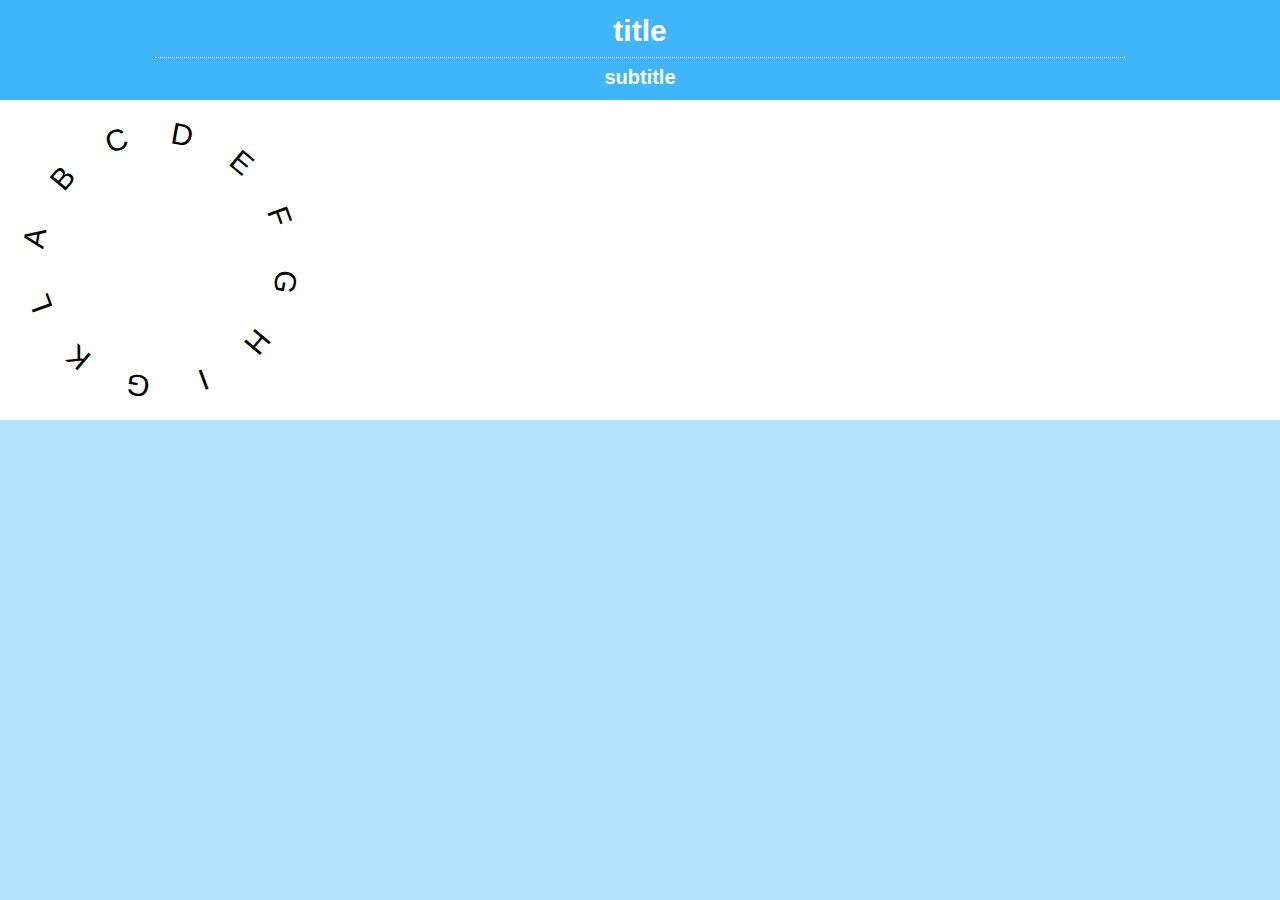
<file: css-circleText/index.html>
<!DOCTYPE html>
<html lang="ja">
  <head>
    <meta charset="UTF-8" />
    <meta http-equiv="X-UA-Compatible" content="IE=edge" />
    <meta name="viewport" content="width=device-width, initial-scale=1.0" />
    <title>Document</title>
    <link rel="stylesheet" href="sass/app.css" />
  </head>
  <body>
    <header class="header">
      <div class="header__container">
        <h1>title</h1>
        <h2>subtitle</h2>
      </div>
    </header>

    <main class="main">
      <section class="section">
        <div class="section__container">
          <!-- ここから -->
          <p class="circle-text target">ABCDEFGHIGKL</p>
          <!-- ここまで -->
        </div>
      </section>
    </main>
    <script src="javascript/main.js"></script>
  </body>
</html>
</file>
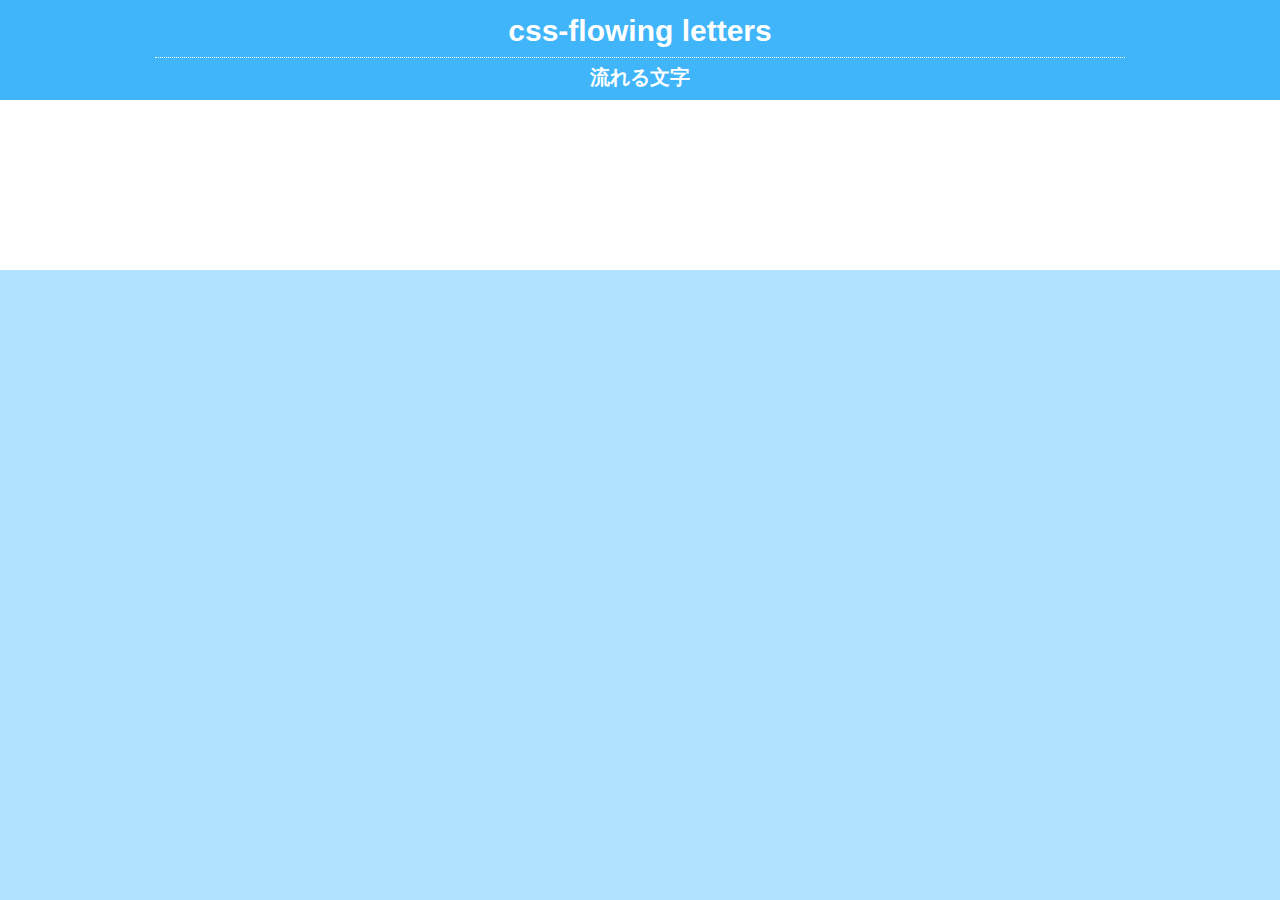
<file: css-flowingLetters/index.html>
<!DOCTYPE html>
<html lang="ja">
  <head>
    <meta charset="UTF-8" />
    <meta http-equiv="X-UA-Compatible" content="IE=edge" />
    <meta name="viewport" content="width=device-width, initial-scale=1.0" />
    <title>Document</title>
    <link rel="stylesheet" href="sass/app.css" />
  </head>
  <body>
    <header class="header">
      <div class="header__container">
        <h1>css-flowing letters</h1>
        <h2>流れる文字</h2>
      </div>
    </header>

    <main class="main">
      <section class="section">
        <div class="section__container">
          <!-- ここから -->
          <div class="flowingLetters">
            <p>flowing letters</p>
          </div>
          <!-- ここまで -->
        </div>
      </section>
    </main>
  </body>
</html>
</file>
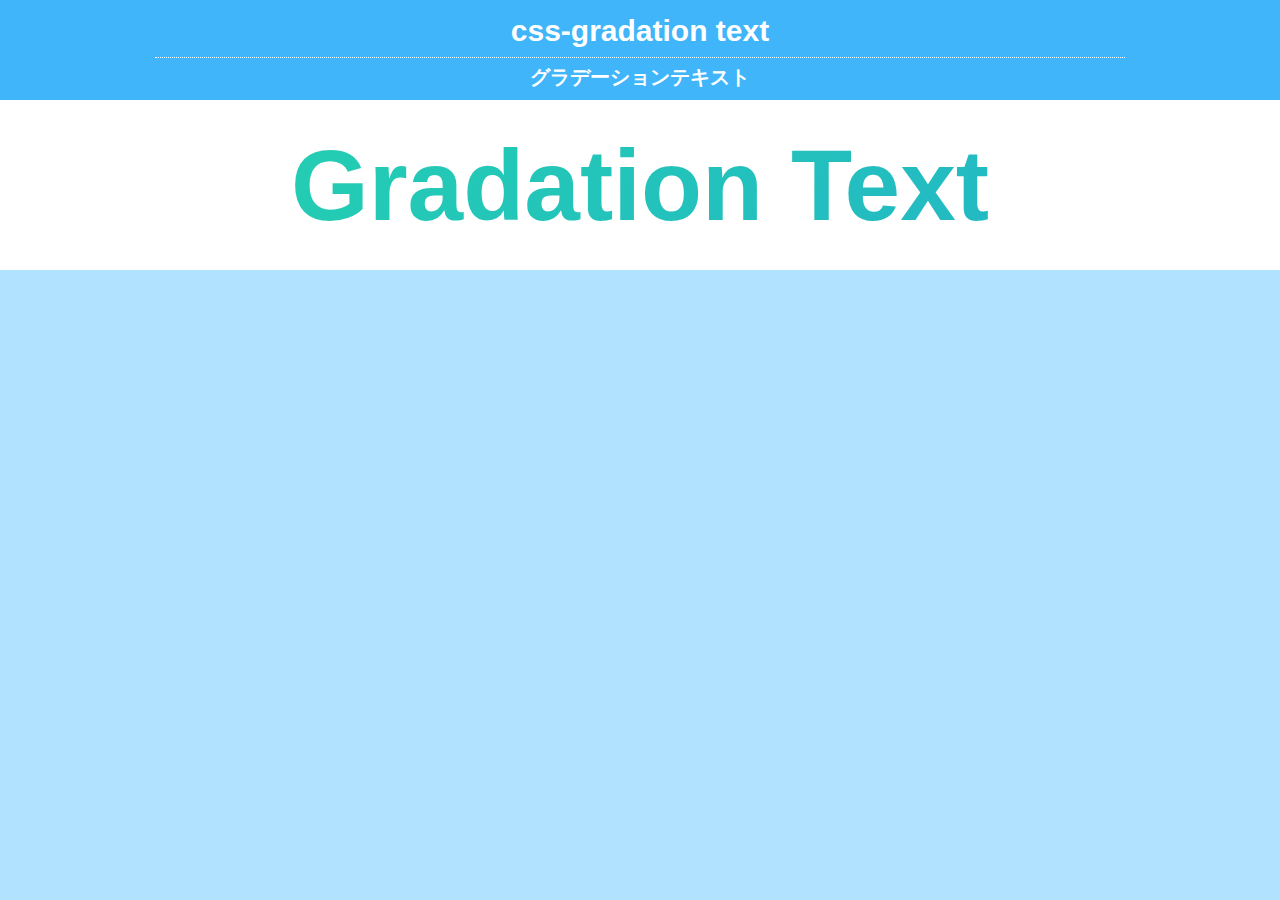
<file: css-gradationText/index.html>
<!DOCTYPE html>
<html lang="ja">
  <head>
    <meta charset="UTF-8" />
    <meta http-equiv="X-UA-Compatible" content="IE=edge" />
    <meta name="viewport" content="width=device-width, initial-scale=1.0" />
    <title>Document</title>
    <link rel="stylesheet" href="sass/app.css" />
  </head>
  <body>
    <header class="header">
      <div class="header__container">
        <h1>css-gradation text</h1>
        <h2>グラデーションテキスト</h2>
      </div>
    </header>

    <main class="main">
      <section class="section">
        <div class="section__container">
          <!-- ここから -->
          <p class="test">Gradation Text</p>
          <!-- ここまで -->
        </div>
      </section>
    </main>
  </body>
</html>
</file>
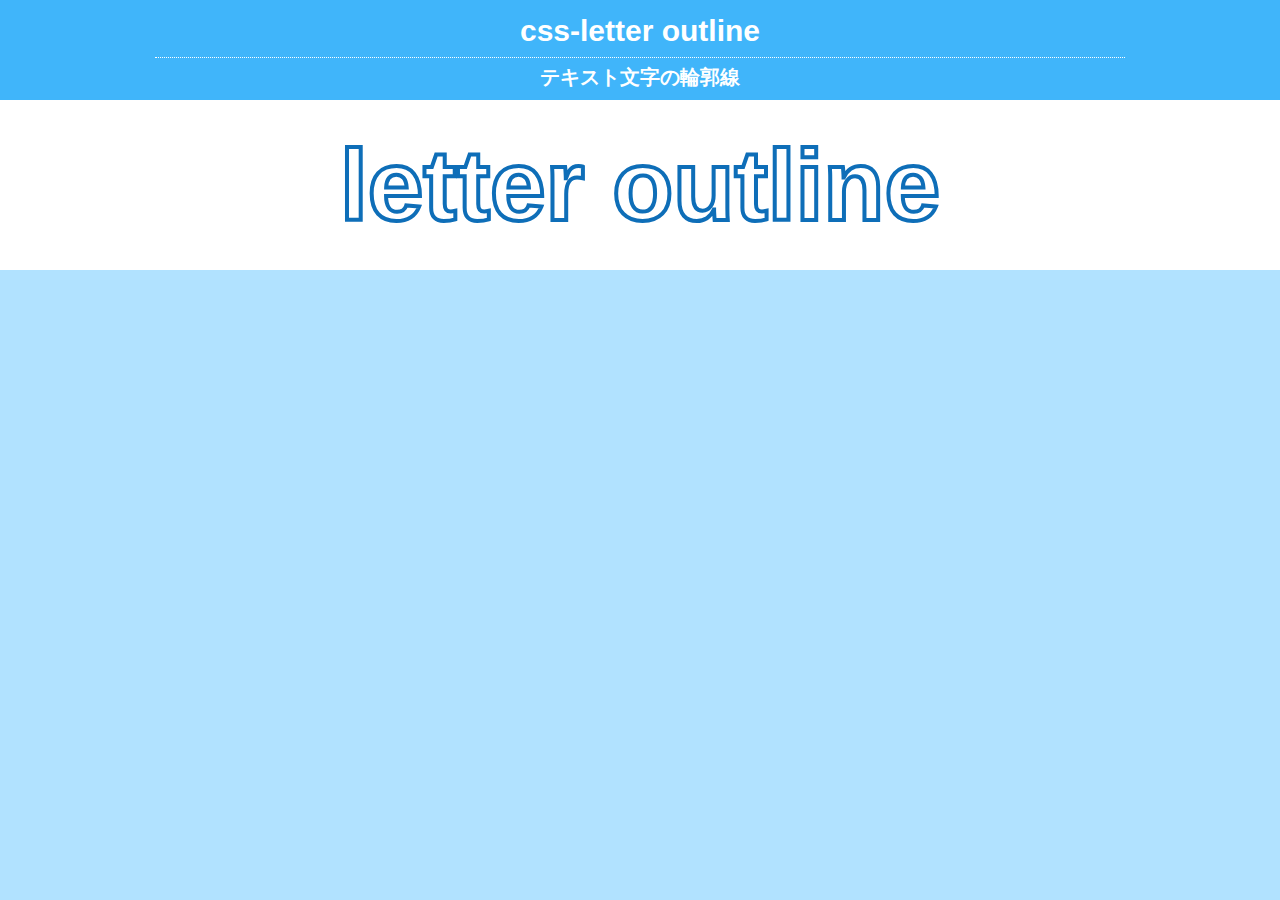
<file: css-letterOutline/index.html>
<!DOCTYPE html>
<html lang="ja">
  <head>
    <meta charset="UTF-8" />
    <meta http-equiv="X-UA-Compatible" content="IE=edge" />
    <meta name="viewport" content="width=device-width, initial-scale=1.0" />
    <title>Document</title>
    <link rel="stylesheet" href="sass/app.css" />
  </head>
  <body>
    <header class="header">
      <div class="header__container">
        <h1>css-letter outline</h1>
        <h2>テキスト文字の輪郭線</h2>
      </div>
    </header>

    <main class="main">
      <section class="section">
        <div class="section__container">
          <!-- ここから -->
          <p class="test">letter outline</p>
          <!-- ここまで -->
        </div>
      </section>
    </main>
  </body>
</html>
</file>
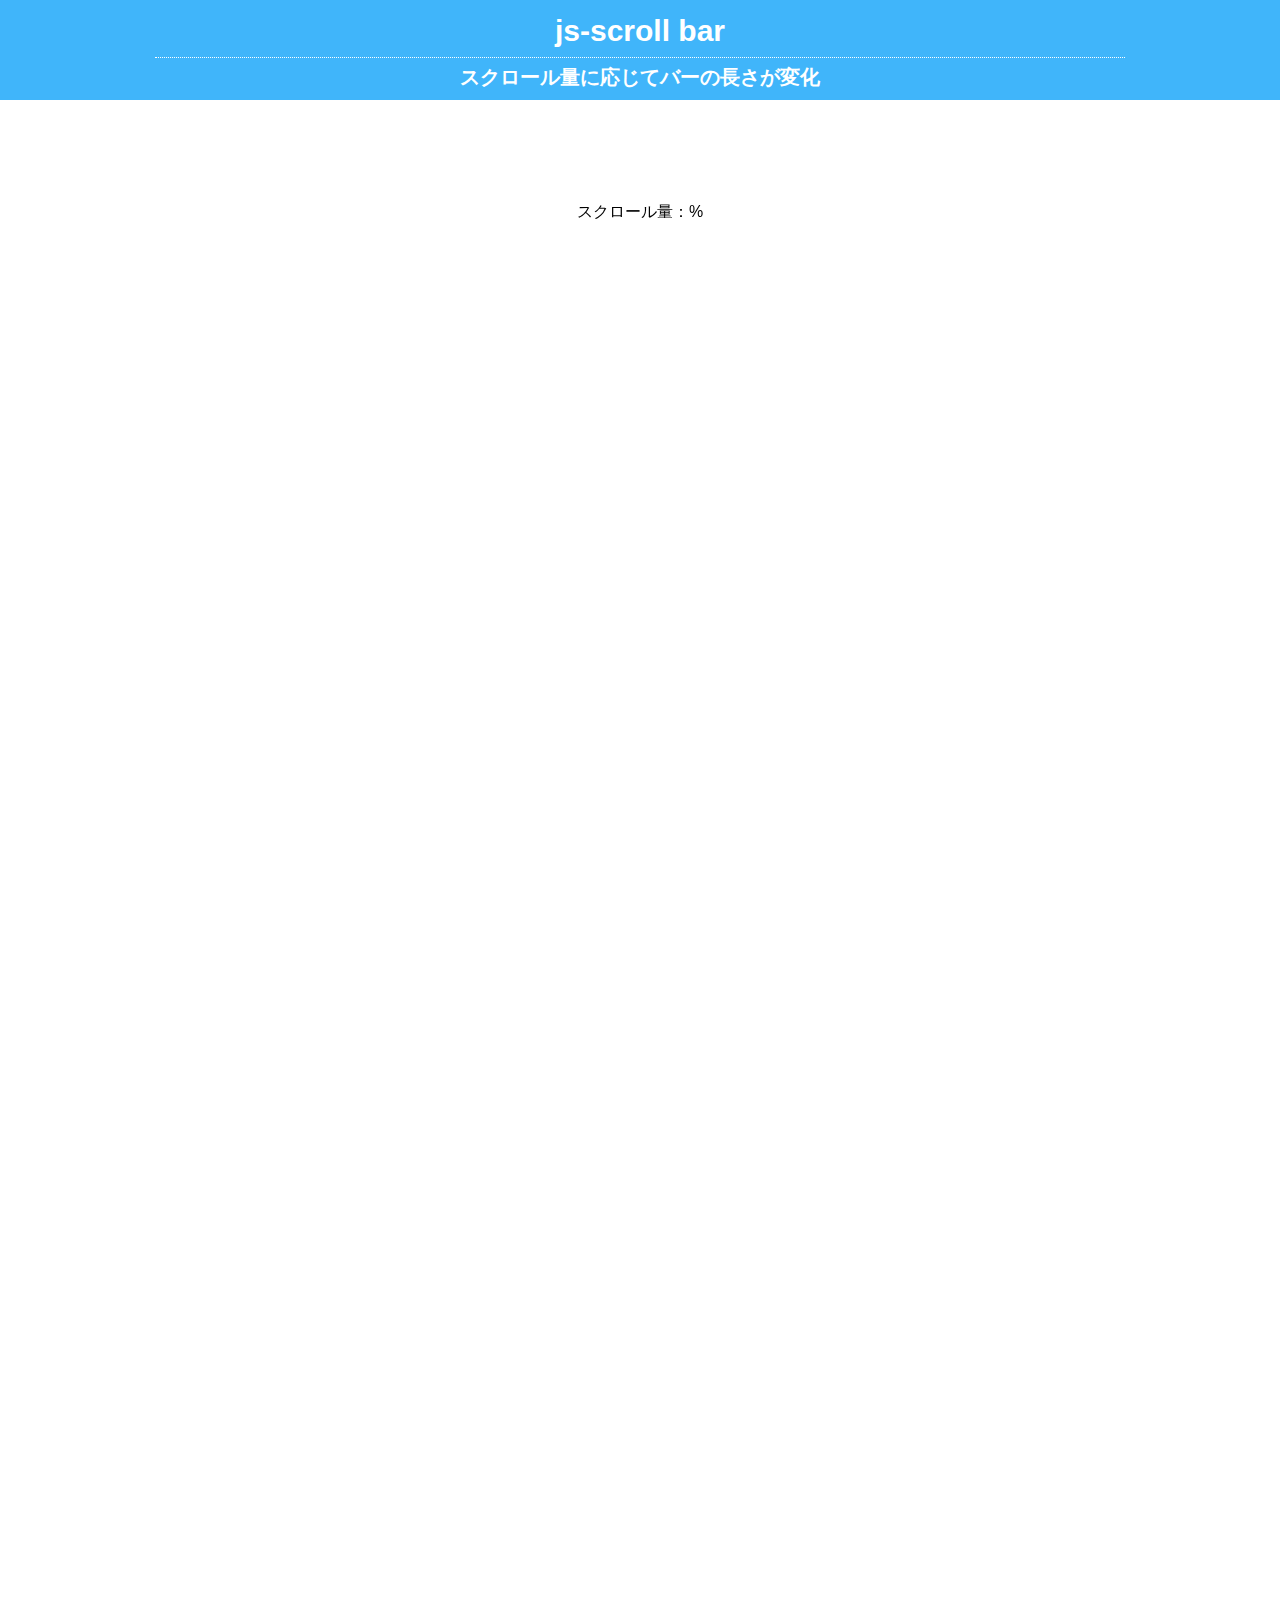
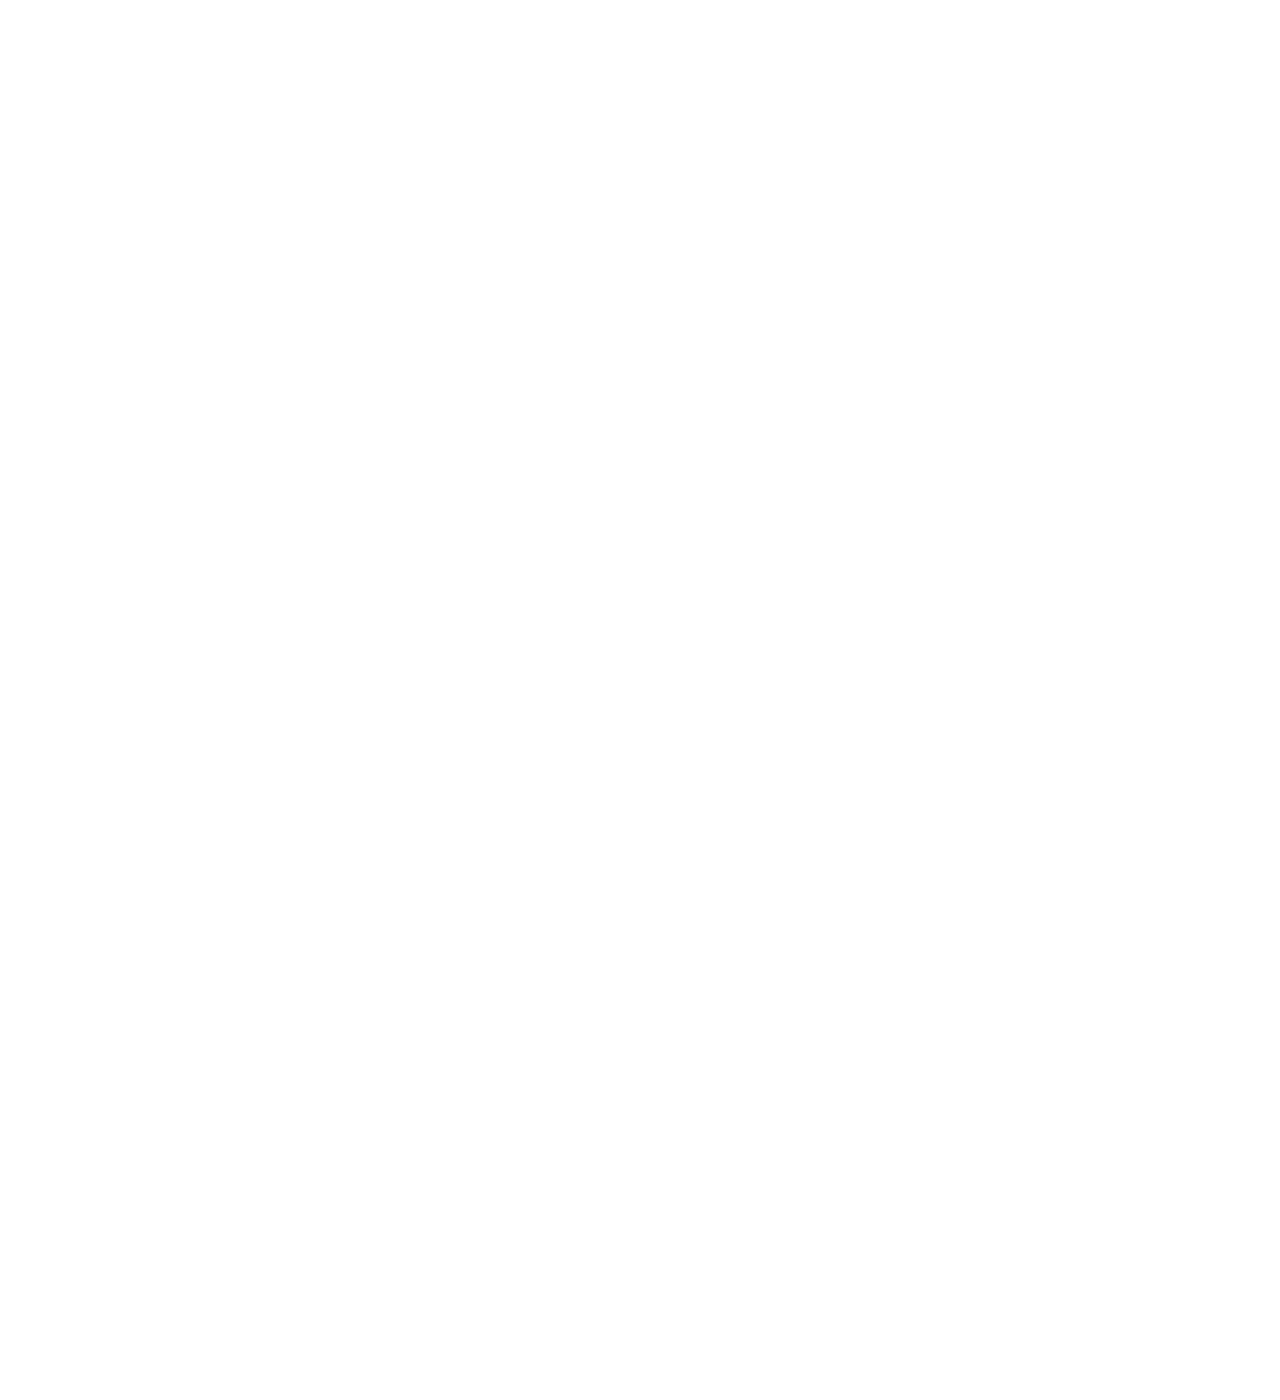
<file: js-scrollBar/index.html>
<!DOCTYPE html>
<html lang="ja">
  <head>
    <meta charset="UTF-8" />
    <meta http-equiv="X-UA-Compatible" content="IE=edge" />
    <meta name="viewport" content="width=device-width, initial-scale=1.0" />
    <title>Document</title>
    <link rel="stylesheet" href="sass/app.css" />
  </head>
  <body>
    <header class="header">
      <div class="header__container">
        <h1>js-scroll bar</h1>
        <h2>スクロール量に応じてバーの長さが変化</h2>
      </div>
    </header>

    <main class="main">
      <section class="section">
        <div class="section__container">
          <!-- ここから -->
          <div class="bar"></div>
          <div class="test">
            <p>スクロール量：<span id="scroll"></span>%</p>
          </div>
          <!-- ここまで -->
        </div>
      </section>
    </main>
    <script src="javascript/main.js"></script>
  </body>
</html>
</file>
<file: css-circleText/sass/app.css>
html{color:#000;background:#FFF}body,div,dl,dt,dd,ul,ol,li,h1,h2,h3,h4,h5,h6,pre,code,form,fieldset,legend,input,textarea,p,blockquote,th,td{margin:0;padding:0}table{border-collapse:collapse;border-spacing:0}fieldset,img{border:0}address,caption,cite,code,dfn,em,strong,th,var{font-style:normal;font-weight:normal}ol,ul{list-style:none}caption,th{text-align:left}h1,h2,h3,h4,h5,h6{font-size:100%;font-weight:normal}q:before,q:after{content:''}abbr,acronym{border:0;font-variant:normal}sup{vertical-align:text-top}sub{vertical-align:text-bottom}input,textarea,select{font-family:inherit;font-size:inherit;font-weight:inherit}input,textarea,select{*font-size:100%}legend{color:#000}#yui3-css-stamp.cssreset{display:none}ul{list-style-type:none}input,textarea,select{border:none;border-radius:0;-webkit-box-sizing:border-box;box-sizing:border-box;background:none;outline:none;-webkit-appearance:none;-moz-appearance:none;appearance:none}select::-ms-expand{display:none}input::-ms-expand{display:none}input[type="radio"]{display:none}textarea{resize:none}body{line-height:1}*,*::after,*::before{-webkit-box-sizing:border-box;box-sizing:border-box}img{width:100%;vertical-align:middle}a{color:inherit;text-decoration:none}html{height:100%}img{max-width:100%;vertical-align:bottom}body{line-height:1.5;background-color:#b1e2ff;height:100%}b{font-weight:bold}body{font-family:"Kameron", "Noto Sans JP", sans-serif}img{max-width:100%;vertical-align:bottom}body{font-family:"Yu Gothic", "游ゴシック", YuGothic, "游ゴシック体", "ヒラギノ角ゴ Pro W3", "メイリオ", sans-serif}.section__container{background-color:#fff;padding:10px}.header{height:100px;background-color:#40b5fa;color:#fff;display:-webkit-box;display:-ms-flexbox;display:flex;-webkit-box-pack:center;-ms-flex-pack:center;justify-content:center;-webkit-box-align:center;-ms-flex-align:center;align-items:center;text-align:center}.header__container{width:100%;max-width:970px;margin:0 auto}.header__container h1{font-size:30px;font-weight:bold;padding-bottom:4px;border-bottom:1px dotted #fff}.header__container h2{font-size:20px;font-weight:bold;margin-top:4px}.circle-text{position:relative;width:300px;height:300px;font-size:30px;text-align:center;-webkit-transform:rotate(-80deg);transform:rotate(-80deg);-webkit-animation:rotate 10s linear infinite;animation:rotate 10s linear infinite}.circle-text span{position:absolute;top:0;left:calc(50% - 15px);display:inline-block;width:30px;height:150px;-webkit-transform-origin:center bottom;transform-origin:center bottom}.circle-text span:nth-child(1){-webkit-transform:rotate(0deg);transform:rotate(0deg)}.circle-text span:nth-child(2){-webkit-transform:rotate(30deg);transform:rotate(30deg)}.circle-text span:nth-child(3){-webkit-transform:rotate(60deg);transform:rotate(60deg)}.circle-text span:nth-child(4){-webkit-transform:rotate(90deg);transform:rotate(90deg)}.circle-text span:nth-child(5){-webkit-transform:rotate(120deg);transform:rotate(120deg)}.circle-text span:nth-child(6){-webkit-transform:rotate(150deg);transform:rotate(150deg)}.circle-text span:nth-child(7){-webkit-transform:rotate(180deg);transform:rotate(180deg)}.circle-text span:nth-child(8){-webkit-transform:rotate(210deg);transform:rotate(210deg)}.circle-text span:nth-child(9){-webkit-transform:rotate(240deg);transform:rotate(240deg)}.circle-text span:nth-child(10){-webkit-transform:rotate(270deg);transform:rotate(270deg)}.circle-text span:nth-child(11){-webkit-transform:rotate(300deg);transform:rotate(300deg)}.circle-text span:nth-child(12){-webkit-transform:rotate(330deg);transform:rotate(330deg)}@-webkit-keyframes rotate{0%{-webkit-transform:rotate(0deg);transform:rotate(0deg)}100%{-webkit-transform:rotate(360deg);transform:rotate(360deg)}}@keyframes rotate{0%{-webkit-transform:rotate(0deg);transform:rotate(0deg)}100%{-webkit-transform:rotate(360deg);transform:rotate(360deg)}}
</file>
<file: css-flowingLetters/sass/app.css>
html{color:#000;background:#FFF}body,div,dl,dt,dd,ul,ol,li,h1,h2,h3,h4,h5,h6,pre,code,form,fieldset,legend,input,textarea,p,blockquote,th,td{margin:0;padding:0}table{border-collapse:collapse;border-spacing:0}fieldset,img{border:0}address,caption,cite,code,dfn,em,strong,th,var{font-style:normal;font-weight:normal}ol,ul{list-style:none}caption,th{text-align:left}h1,h2,h3,h4,h5,h6{font-size:100%;font-weight:normal}q:before,q:after{content:''}abbr,acronym{border:0;font-variant:normal}sup{vertical-align:text-top}sub{vertical-align:text-bottom}input,textarea,select{font-family:inherit;font-size:inherit;font-weight:inherit}input,textarea,select{*font-size:100%}legend{color:#000}#yui3-css-stamp.cssreset{display:none}ul{list-style-type:none}input,textarea,select{border:none;border-radius:0;-webkit-box-sizing:border-box;box-sizing:border-box;background:none;outline:none;-webkit-appearance:none;-moz-appearance:none;appearance:none}select::-ms-expand{display:none}input::-ms-expand{display:none}input[type="radio"]{display:none}textarea{resize:none}body{line-height:1}*,*::after,*::before{-webkit-box-sizing:border-box;box-sizing:border-box}img{width:100%;vertical-align:middle}a{color:inherit;text-decoration:none}html{height:100%}img{max-width:100%;vertical-align:bottom}body{line-height:1.5;background-color:#b1e2ff;height:100%}b{font-weight:bold}body{font-family:"Kameron", "Noto Sans JP", sans-serif}img{max-width:100%;vertical-align:bottom}body{font-family:"Yu Gothic", "游ゴシック", YuGothic, "游ゴシック体", "ヒラギノ角ゴ Pro W3", "メイリオ", sans-serif}.section__container{background-color:#fff;padding:10px}.header{height:100px;background-color:#40b5fa;color:#fff;display:-webkit-box;display:-ms-flexbox;display:flex;-webkit-box-pack:center;-ms-flex-pack:center;justify-content:center;-webkit-box-align:center;-ms-flex-align:center;align-items:center;text-align:center}.header__container{width:100%;max-width:970px;margin:0 auto}.header__container h1{font-size:30px;font-weight:bold;padding-bottom:4px;border-bottom:1px dotted #fff}.header__container h2{font-size:20px;font-weight:bold;margin-top:4px}.flowingLetters{width:100%;overflow:hidden}.flowingLetters p{font-size:100px;font-weight:bolder;display:inline-block;padding-left:100%;white-space:nowrap;-webkit-animation:moving_text 10s linear infinite;animation:moving_text 10s linear infinite}@-webkit-keyframes moving_text{0%{-webkit-transform:translateX(0);transform:translateX(0)}100%{-webkit-transform:translateX(-100%);transform:translateX(-100%)}}@keyframes moving_text{0%{-webkit-transform:translateX(0);transform:translateX(0)}100%{-webkit-transform:translateX(-100%);transform:translateX(-100%)}}
</file>
<file: css-gradationText/sass/app.css>
html{color:#000;background:#FFF}body,div,dl,dt,dd,ul,ol,li,h1,h2,h3,h4,h5,h6,pre,code,form,fieldset,legend,input,textarea,p,blockquote,th,td{margin:0;padding:0}table{border-collapse:collapse;border-spacing:0}fieldset,img{border:0}address,caption,cite,code,dfn,em,strong,th,var{font-style:normal;font-weight:normal}ol,ul{list-style:none}caption,th{text-align:left}h1,h2,h3,h4,h5,h6{font-size:100%;font-weight:normal}q:before,q:after{content:''}abbr,acronym{border:0;font-variant:normal}sup{vertical-align:text-top}sub{vertical-align:text-bottom}input,textarea,select{font-family:inherit;font-size:inherit;font-weight:inherit}input,textarea,select{*font-size:100%}legend{color:#000}#yui3-css-stamp.cssreset{display:none}ul{list-style-type:none}input,textarea,select{border:none;border-radius:0;-webkit-box-sizing:border-box;box-sizing:border-box;background:none;outline:none;-webkit-appearance:none;-moz-appearance:none;appearance:none}select::-ms-expand{display:none}input::-ms-expand{display:none}input[type="radio"]{display:none}textarea{resize:none}body{line-height:1}*,*::after,*::before{-webkit-box-sizing:border-box;box-sizing:border-box}img{width:100%;vertical-align:middle}a{color:inherit;text-decoration:none}html{height:100%}img{max-width:100%;vertical-align:bottom}body{line-height:1.5;background-color:#b1e2ff;height:100%}b{font-weight:bold}body{font-family:"Kameron", "Noto Sans JP", sans-serif}img{max-width:100%;vertical-align:bottom}body{font-family:"Yu Gothic", "游ゴシック", YuGothic, "游ゴシック体", "ヒラギノ角ゴ Pro W3", "メイリオ", sans-serif}.section__container{background-color:#fff;padding:10px}.header{height:100px;background-color:#40b5fa;color:#fff;display:-webkit-box;display:-ms-flexbox;display:flex;-webkit-box-pack:center;-ms-flex-pack:center;justify-content:center;-webkit-box-align:center;-ms-flex-align:center;align-items:center;text-align:center}.header__container{width:100%;max-width:970px;margin:0 auto}.header__container h1{font-size:30px;font-weight:bold;padding-bottom:4px;border-bottom:1px dotted #fff}.header__container h2{font-size:20px;font-weight:bold;margin-top:4px}.test{font-size:100px;font-weight:bolder;text-align:center;background:linear-gradient(-45deg, #ee7752, #e73c7e, #23a6d5, #23d5ab);background-size:400% 400%;-webkit-background-clip:text;background-clip:text;-webkit-text-fill-color:transparent;-webkit-animation:changeGradation 5s ease infinite;animation:changeGradation 5s ease infinite}@-webkit-keyframes changeGradation{0%{background-position:0% 50%}50%{background-position:100% 50%}100%{background-position:0% 50%}}@keyframes changeGradation{0%{background-position:0% 50%}50%{background-position:100% 50%}100%{background-position:0% 50%}}
</file>
<file: css-letterOutline/sass/app.css>
html{color:#000;background:#FFF}body,div,dl,dt,dd,ul,ol,li,h1,h2,h3,h4,h5,h6,pre,code,form,fieldset,legend,input,textarea,p,blockquote,th,td{margin:0;padding:0}table{border-collapse:collapse;border-spacing:0}fieldset,img{border:0}address,caption,cite,code,dfn,em,strong,th,var{font-style:normal;font-weight:normal}ol,ul{list-style:none}caption,th{text-align:left}h1,h2,h3,h4,h5,h6{font-size:100%;font-weight:normal}q:before,q:after{content:''}abbr,acronym{border:0;font-variant:normal}sup{vertical-align:text-top}sub{vertical-align:text-bottom}input,textarea,select{font-family:inherit;font-size:inherit;font-weight:inherit}input,textarea,select{*font-size:100%}legend{color:#000}#yui3-css-stamp.cssreset{display:none}ul{list-style-type:none}input,textarea,select{border:none;border-radius:0;-webkit-box-sizing:border-box;box-sizing:border-box;background:none;outline:none;-webkit-appearance:none;-moz-appearance:none;appearance:none}select::-ms-expand{display:none}input::-ms-expand{display:none}input[type="radio"]{display:none}textarea{resize:none}body{line-height:1}*,*::after,*::before{-webkit-box-sizing:border-box;box-sizing:border-box}img{width:100%;vertical-align:middle}a{color:inherit;text-decoration:none}html{height:100%}img{max-width:100%;vertical-align:bottom}body{line-height:1.5;background-color:#b1e2ff;height:100%}b{font-weight:bold}body{font-family:"Kameron", "Noto Sans JP", sans-serif}img{max-width:100%;vertical-align:bottom}body{font-family:"Yu Gothic", "游ゴシック", YuGothic, "游ゴシック体", "ヒラギノ角ゴ Pro W3", "メイリオ", sans-serif}.section__container{background-color:#fff;padding:10px}.header{height:100px;background-color:#40b5fa;color:#fff;display:-webkit-box;display:-ms-flexbox;display:flex;-webkit-box-pack:center;-ms-flex-pack:center;justify-content:center;-webkit-box-align:center;-ms-flex-align:center;align-items:center;text-align:center}.header__container{width:100%;max-width:970px;margin:0 auto}.header__container h1{font-size:30px;font-weight:bold;padding-bottom:4px;border-bottom:1px dotted #fff}.header__container h2{font-size:20px;font-weight:bold;margin-top:4px}.test{font-size:100px;font-weight:bolder;text-align:center;color:transparent;-webkit-text-stroke:4px #0e6eb8}
</file>
<file: js-scrollBar/sass/app.css>
html{color:#000;background:#FFF}body,div,dl,dt,dd,ul,ol,li,h1,h2,h3,h4,h5,h6,pre,code,form,fieldset,legend,input,textarea,p,blockquote,th,td{margin:0;padding:0}table{border-collapse:collapse;border-spacing:0}fieldset,img{border:0}address,caption,cite,code,dfn,em,strong,th,var{font-style:normal;font-weight:normal}ol,ul{list-style:none}caption,th{text-align:left}h1,h2,h3,h4,h5,h6{font-size:100%;font-weight:normal}q:before,q:after{content:''}abbr,acronym{border:0;font-variant:normal}sup{vertical-align:text-top}sub{vertical-align:text-bottom}input,textarea,select{font-family:inherit;font-size:inherit;font-weight:inherit}input,textarea,select{*font-size:100%}legend{color:#000}#yui3-css-stamp.cssreset{display:none}ul{list-style-type:none}input,textarea,select{border:none;border-radius:0;-webkit-box-sizing:border-box;box-sizing:border-box;background:none;outline:none;-webkit-appearance:none;-moz-appearance:none;appearance:none}select::-ms-expand{display:none}input::-ms-expand{display:none}input[type="radio"]{display:none}textarea{resize:none}body{line-height:1}*,*::after,*::before{-webkit-box-sizing:border-box;box-sizing:border-box}img{width:100%;vertical-align:middle}a{color:inherit;text-decoration:none}html{height:100%}img{max-width:100%;vertical-align:bottom}body{line-height:1.5;background-color:#b1e2ff;height:100%}b{font-weight:bold}body{font-family:"Kameron", "Noto Sans JP", sans-serif}img{max-width:100%;vertical-align:bottom}body{font-family:"Yu Gothic", "游ゴシック", YuGothic, "游ゴシック体", "ヒラギノ角ゴ Pro W3", "メイリオ", sans-serif}.section__container{background-color:#fff}.header{height:100px;width:100%;background-color:#40b5fa;color:#fff;display:-webkit-box;display:-ms-flexbox;display:flex;-webkit-box-pack:center;-ms-flex-pack:center;justify-content:center;-webkit-box-align:center;-ms-flex-align:center;align-items:center;text-align:center;position:fixed}.header__container{width:100%;max-width:970px;margin:0 auto}.header__container h1{font-size:30px;font-weight:bold;padding-bottom:4px;border-bottom:1px dotted #fff}.header__container h2{font-size:20px;font-weight:bold;margin-top:4px}.test{height:3000px}.test p{position:fixed;top:200px;left:50%;-webkit-transform:translateX(-50%);transform:translateX(-50%)}.bar{position:fixed;top:100px;height:8px;width:0%;background-color:#dfa74c}
</file>
